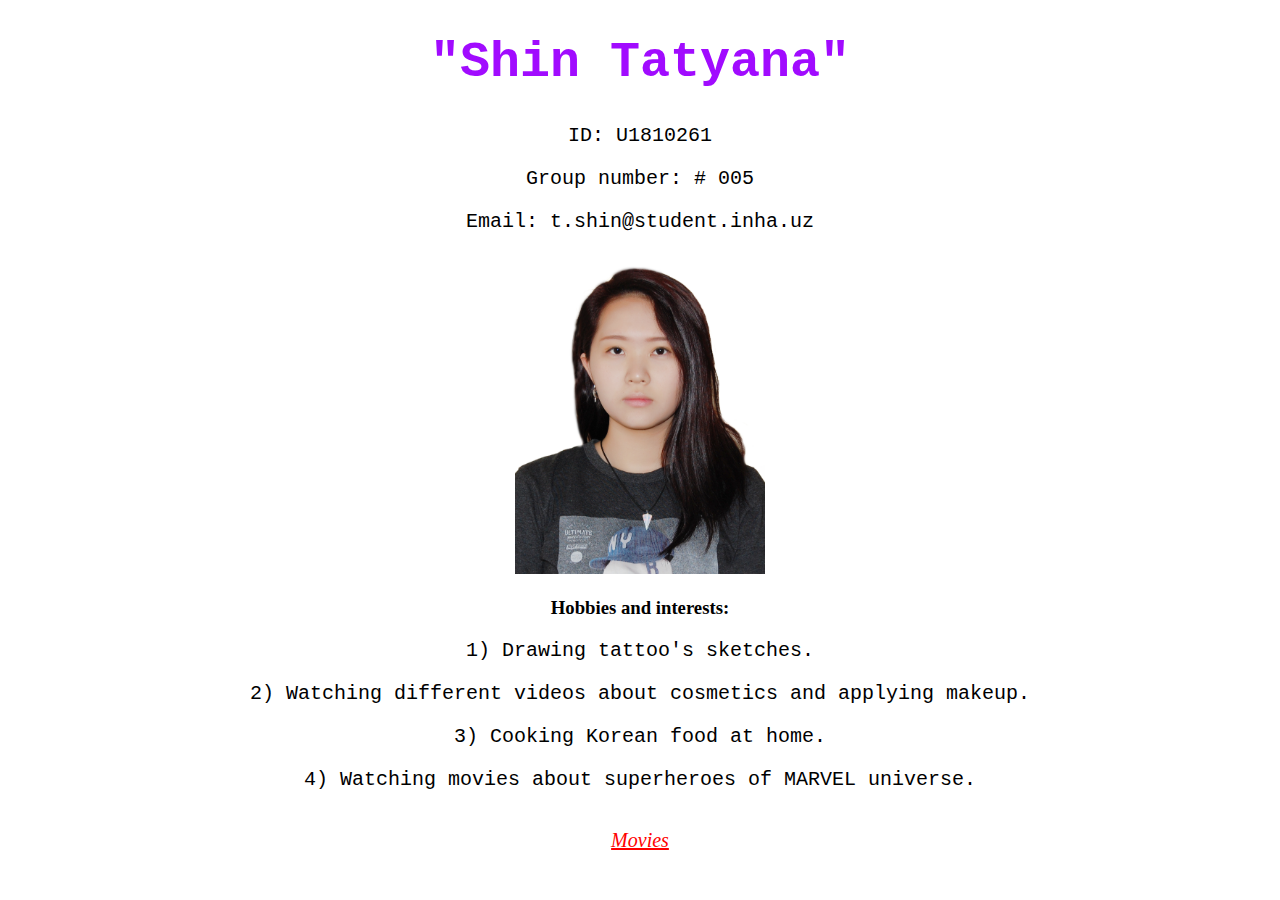
<file: index.html>
<!DOCTYPE html>
<html>
	<head>
	<meta charset="UTF-8"/>
		<title>All about me!</title>
		<link href="index.css" rel="stylesheet" type="text/css"/>
	</head>
	
	<body>
	<h1 class="name">"Shin Tatyana"</h1>
		<p> ID: U1810261</p>
		<p> Group number: # 005</p>
		<p> Email: t.shin@student.inha.uz</p>
	<img src="photo.JPG" width="250px"/><br/>
		<h3> Hobbies and interests:</h3>
		<p> 1) Drawing tattoo's sketches.</p>
		<p> 2) Watching  different videos about cosmetics and applying makeup.</p>
		<p> 3) Cooking Korean food at home. </p>
		<p> 4) Watching movies about superheroes of MARVEL universe. </p><br/>
			<a href="movies.html"><em>Movies</em></a>
	</body>
</html>
</file>
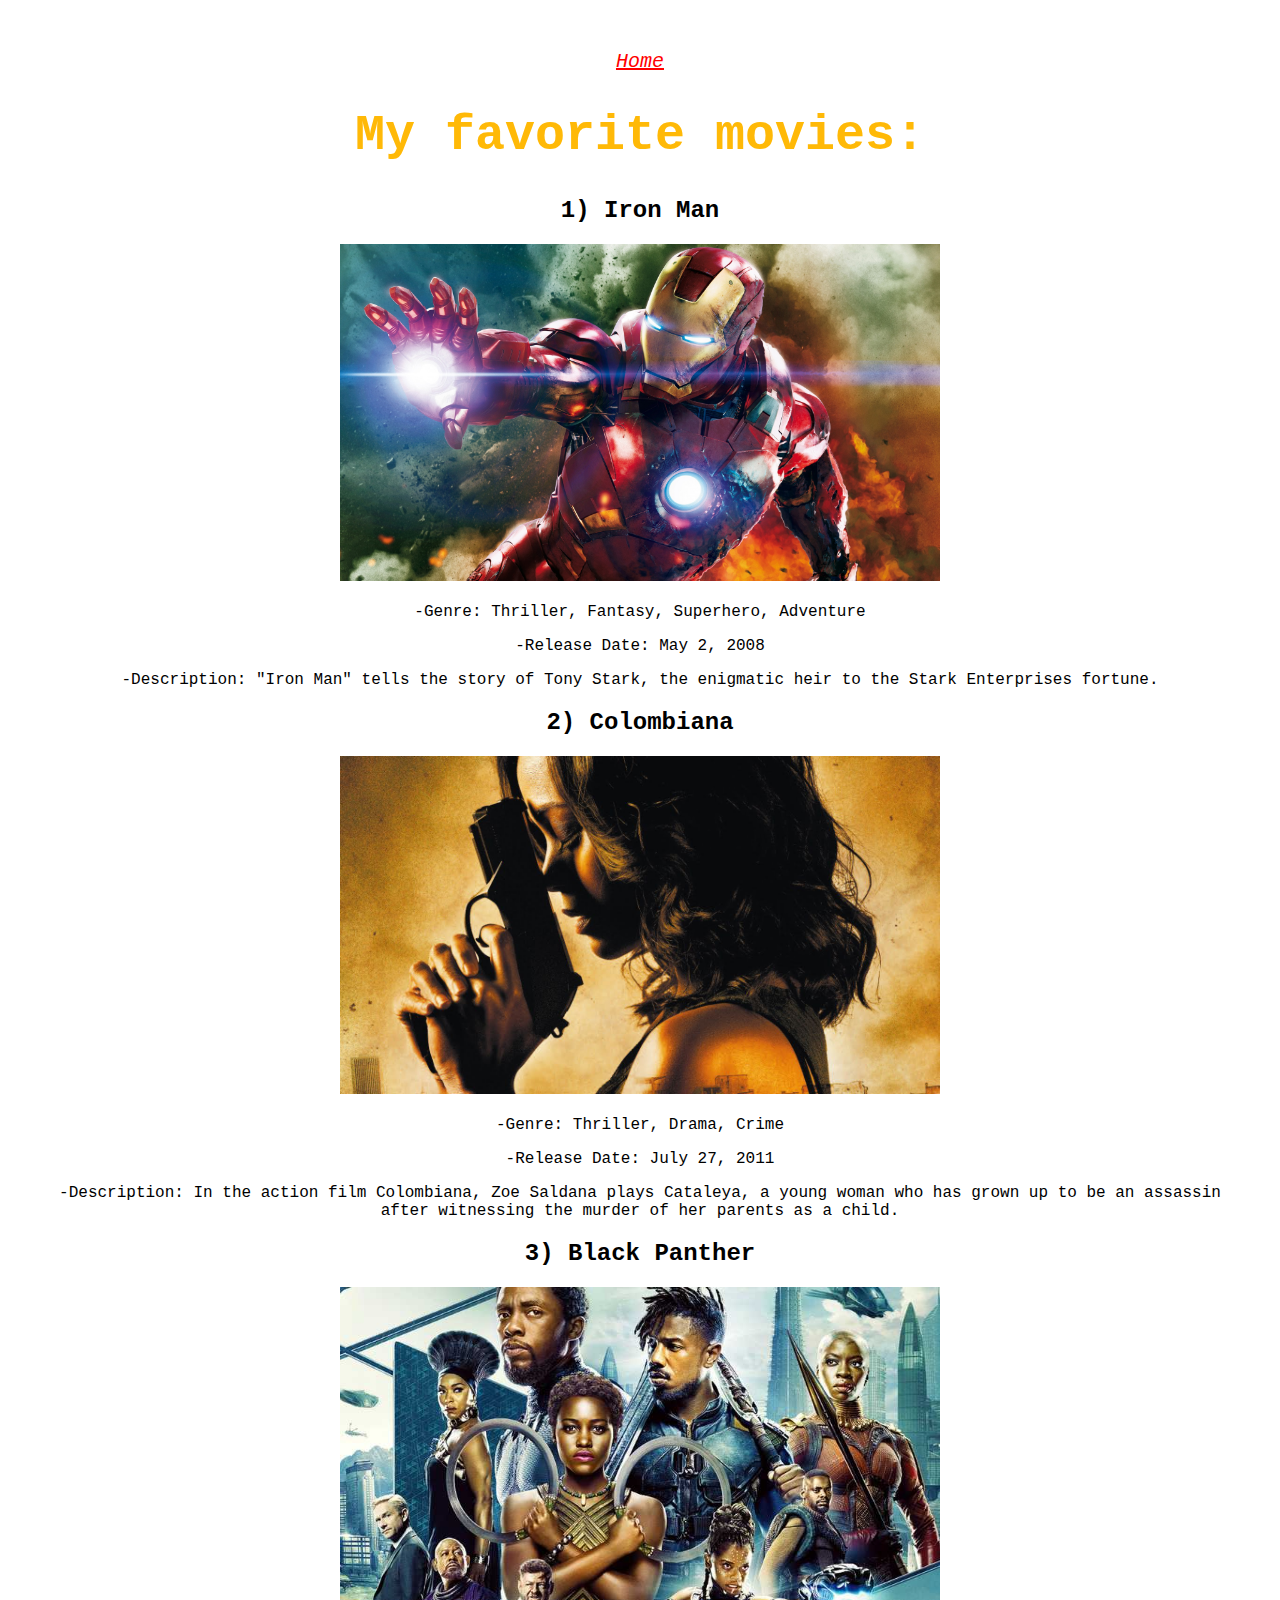
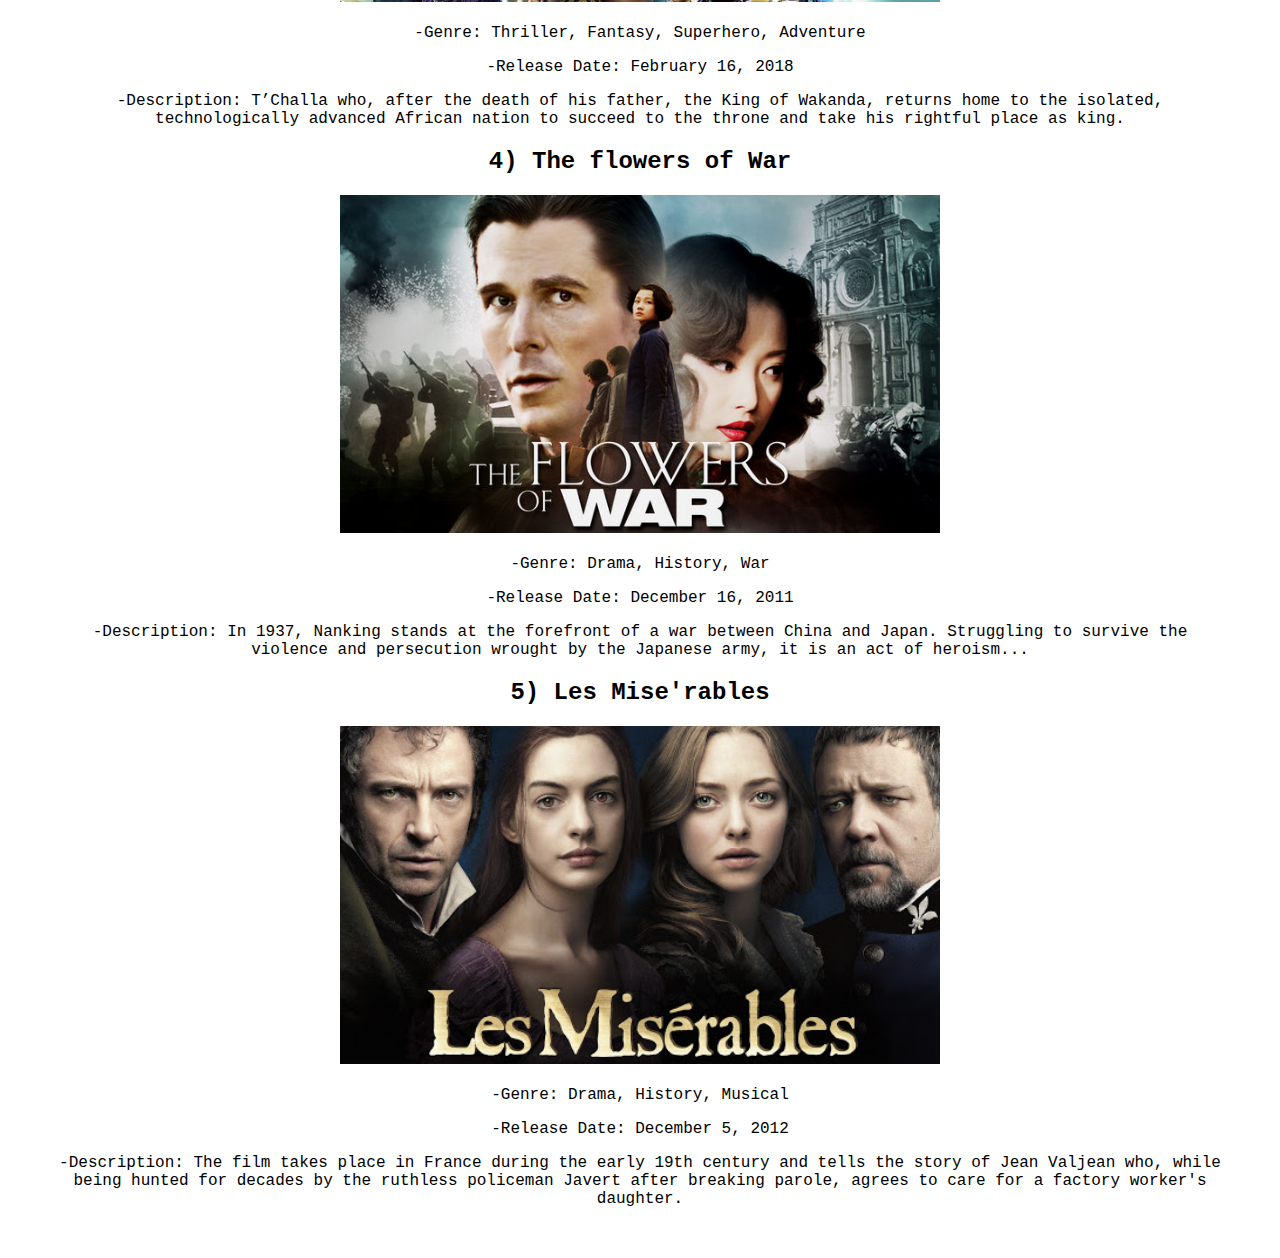
<file: movies.html>
<!DOCTYPE html>
<html>
<head>
	<meta charset="UTF-8"/>
	<title>Favorite movies!</title>
	<a href="index.html"><em>Home</em></a>
	<link href="movies.css" rel="stylesheet" type="text/css"/>
</head>
<body> 
	<h1>My favorite movies:</h1>
		<h2 class="iron">1) Iron Man </h2>
	<a href="https://www.imdb.com/title/tt0371746/?ref_=fn_al_tt_1">
	<img src="iron man.jpg" width="600px"/></a>
	<p>-Genre: Thriller, Fantasy, Superhero, Adventure</p>
	<p>-Release Date: May 2, 2008</p>
	<p>-Description: "Iron Man" tells the story of Tony Stark, the enigmatic heir to the Stark Enterprises fortune. </p>
		<h2 class="col">2) Colombiana </h2>
	<a href="https://www.imdb.com/title/tt1657507/?ref_=fn_al_tt_1">
	<img src="col.jpg" width="600px"/></a>
	<p>-Genre: Thriller, Drama, Crime</p>
	<p>-Release Date: July 27, 2011</p>
	<p>-Description: In the action film Colombiana, Zoe Saldana plays Cataleya, a young woman who has grown up to be an assassin after witnessing the murder of her parents as a child. </p>
		<h2 class="pan">3) Black Panther</h2>
	<a href="https://www.imdb.com/title/tt1825683/?ref_=fn_al_tt_1">
	<img src="panther.jpg" width="600px"/></a>
	<p>-Genre: Thriller, Fantasy, Superhero, Adventure</p>
	<p>-Release Date: February 16, 2018</p>
	<p>-Description: T’Challa who, after the death of his father, the King of Wakanda, returns home to the isolated, technologically advanced African nation to succeed to the throne and take his rightful place as king. </p>
		<h2 class="flow">4) The flowers of War</h2>
	<a href="https://www.imdb.com/title/tt1410063/?ref_=fn_al_tt_1">
	<img src="flowers.jpg" width="600px"/></a>
	<p>-Genre: Drama, History, War</p>
	<p>-Release Date: December 16, 2011</p>
	<p>-Description: In 1937, Nanking stands at the forefront of a war between China and Japan. Struggling to survive the violence and persecution wrought by the Japanese army, it is an act of heroism...  </p>
		<h2 class="les">5) Les Mise'rables </h2>
	<a href="https://www.imdb.com/title/tt1707386/?ref_=nv_sr_1">
	<img src="les.jpg" width="600px"/></a>
	<p>-Genre: Drama, History, Musical </p>
	<p>-Release Date: December 5, 2012</p>
	<p>-Description: The film takes place in France during the early 19th century and tells the story of Jean Valjean who, while being hunted for decades by the ruthless policeman Javert after breaking parole, agrees to care for a factory worker's daughter.</p>
</body>
















</html>
</file>
<file: index.css>
body{
	text-align: center;
	background-color: white;
}
a{
	color: red;
	font-size:20px;
}
h1{
	color: #A10BFF;
	text-align: center;
	font-family: "Courier New";
	font-size:50px;
}
p{
	color: black;
	text-align: center;
	font-family: "Courier New";
	font-size: 20px;
}
</file>
<file: movies.css>
body{
	background-color:white;
	margin: 50px;
	font-family: "Courier New";
	text-align: center;
}
a{
	color: red ;
	font-size:20px;
}
h1{
	color: #FFB907;
	text-align: center;
	font-family: "Courier New";
	font-size:50px;
}
p{
	color: black;
	font-family: "Courier New";
	font-size: 16px;
}
</file>
